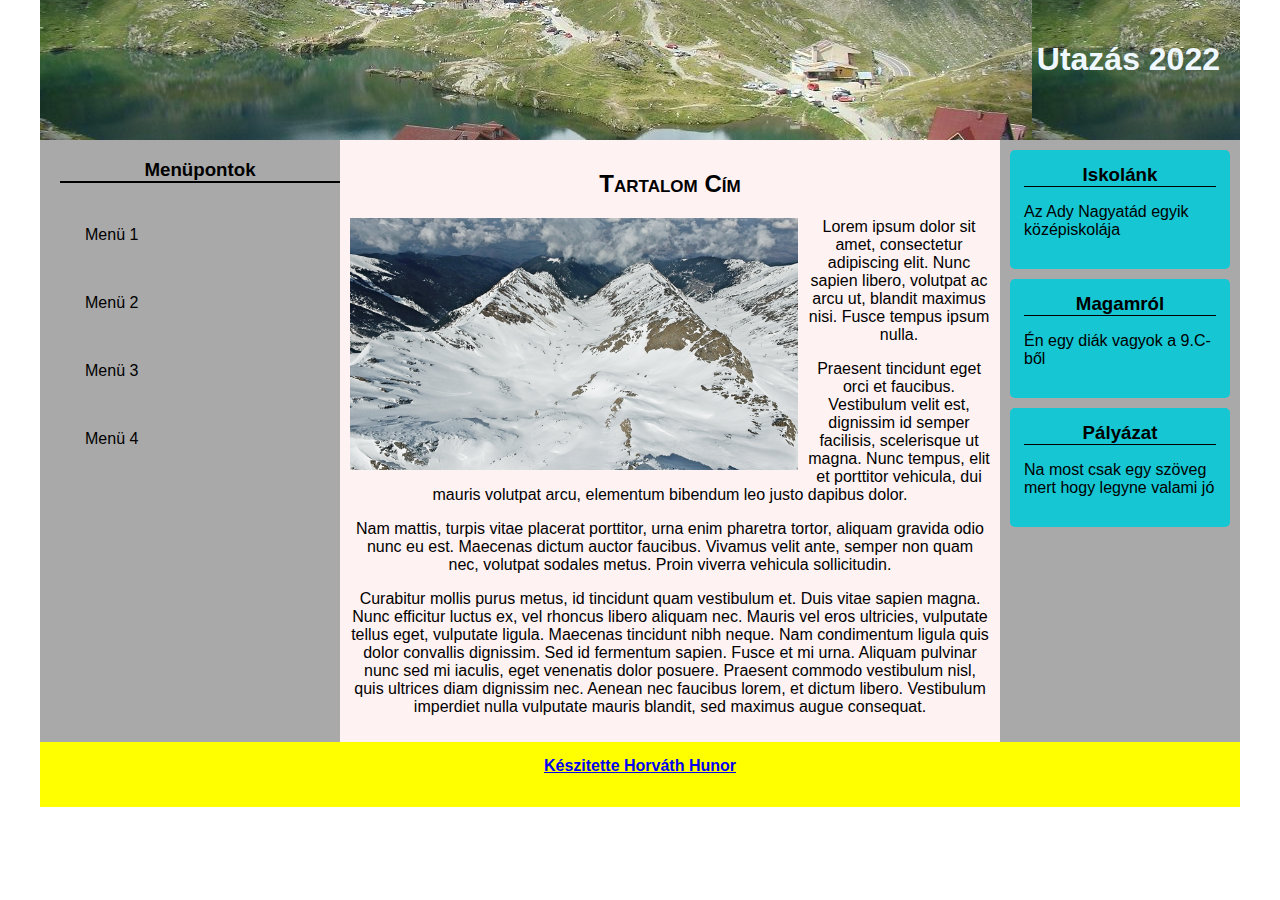
<file: index/Index.html>
<!DOCTYPE html>
<html>
    <head>
        <link rel="stylesheet" href="style.css">
        <meta name="viewport" content="width=device-width, initial-scale=1.0;">
    <body>
        <div id="grid-container">
            <header><h1>Utazás 2022</header></h1>
            <nav>
                <h3>Menüpontok</h3>
                <ul>
                    <a href="#"><li>Menü 1</li></a>
                    <a href="#"><li>Menü 2</li></a>
                    <a href="#"><li>Menü 3</li></a>
                    <a href="#"><li>Menü 4</li></a>
                </ul>
            </nav>
            <section class="jobbsav">
                <div class="infobox">
                    <h3>Iskolánk</h3>
                    <p>Az Ady Nagyatád egyik középiskolája</p>
                </div>
                <div class="infobox">
                    <h3>Magamról</h3>
                    <p>Én egy diák vagyok a 9.C-ből</p>
                </div>
                <div class="infobox">
                    <h3>Pályázat</h3>
                    <p>Na most csak egy szöveg mert hogy legyne valami jó</p>
                </div>
            </section>
            <section class="tartalom">
                <h2>Tartalom Cím</h2>
                <picture>
                        <source src="havas.jpg" media="(max-width: 600px)">
                        <source src="havas.jpg">
                        <img src="havas.jpg">
                </picture>
                <p>Lorem ipsum dolor sit amet, consectetur adipiscing elit. Nunc sapien libero, volutpat ac arcu ut, blandit maximus nisi. Fusce tempus ipsum nulla. </p>
                <p>Praesent tincidunt eget orci et faucibus. Vestibulum velit est, dignissim id semper facilisis, scelerisque ut magna. Nunc tempus, elit et porttitor vehicula, dui mauris volutpat arcu, elementum bibendum leo justo dapibus dolor.</p>
                <p> Nam mattis, turpis vitae placerat porttitor, urna enim pharetra tortor, aliquam gravida odio nunc eu est. Maecenas dictum auctor faucibus. Vivamus velit ante, semper non quam nec, volutpat sodales metus. Proin viverra vehicula sollicitudin.</p>
                <p>Curabitur mollis purus metus, id tincidunt quam vestibulum et. Duis vitae sapien magna. Nunc efficitur luctus ex, vel rhoncus libero aliquam nec. Mauris vel eros ultricies, vulputate tellus eget, vulputate ligula. Maecenas tincidunt nibh neque. Nam condimentum ligula quis dolor convallis dignissim. Sed id fermentum sapien. Fusce et mi urna. Aliquam pulvinar nunc sed mi iaculis, eget venenatis dolor posuere. Praesent commodo vestibulum nisl, quis ultrices diam dignissim nec. Aenean nec faucibus lorem, et dictum libero. Vestibulum imperdiet nulla vulputate mauris blandit, sed maximus augue consequat.</p>
            </section>    
            <footer><a href="file:///H:/l%C3%A9b%C3%A1r%20oliv%C3%A9r/sulishtml/iegn/ye.html" target="_blank"><b> Készitette Horváth Hunor</b></a></footer>
        </div>
    </body>
</html>
</file>
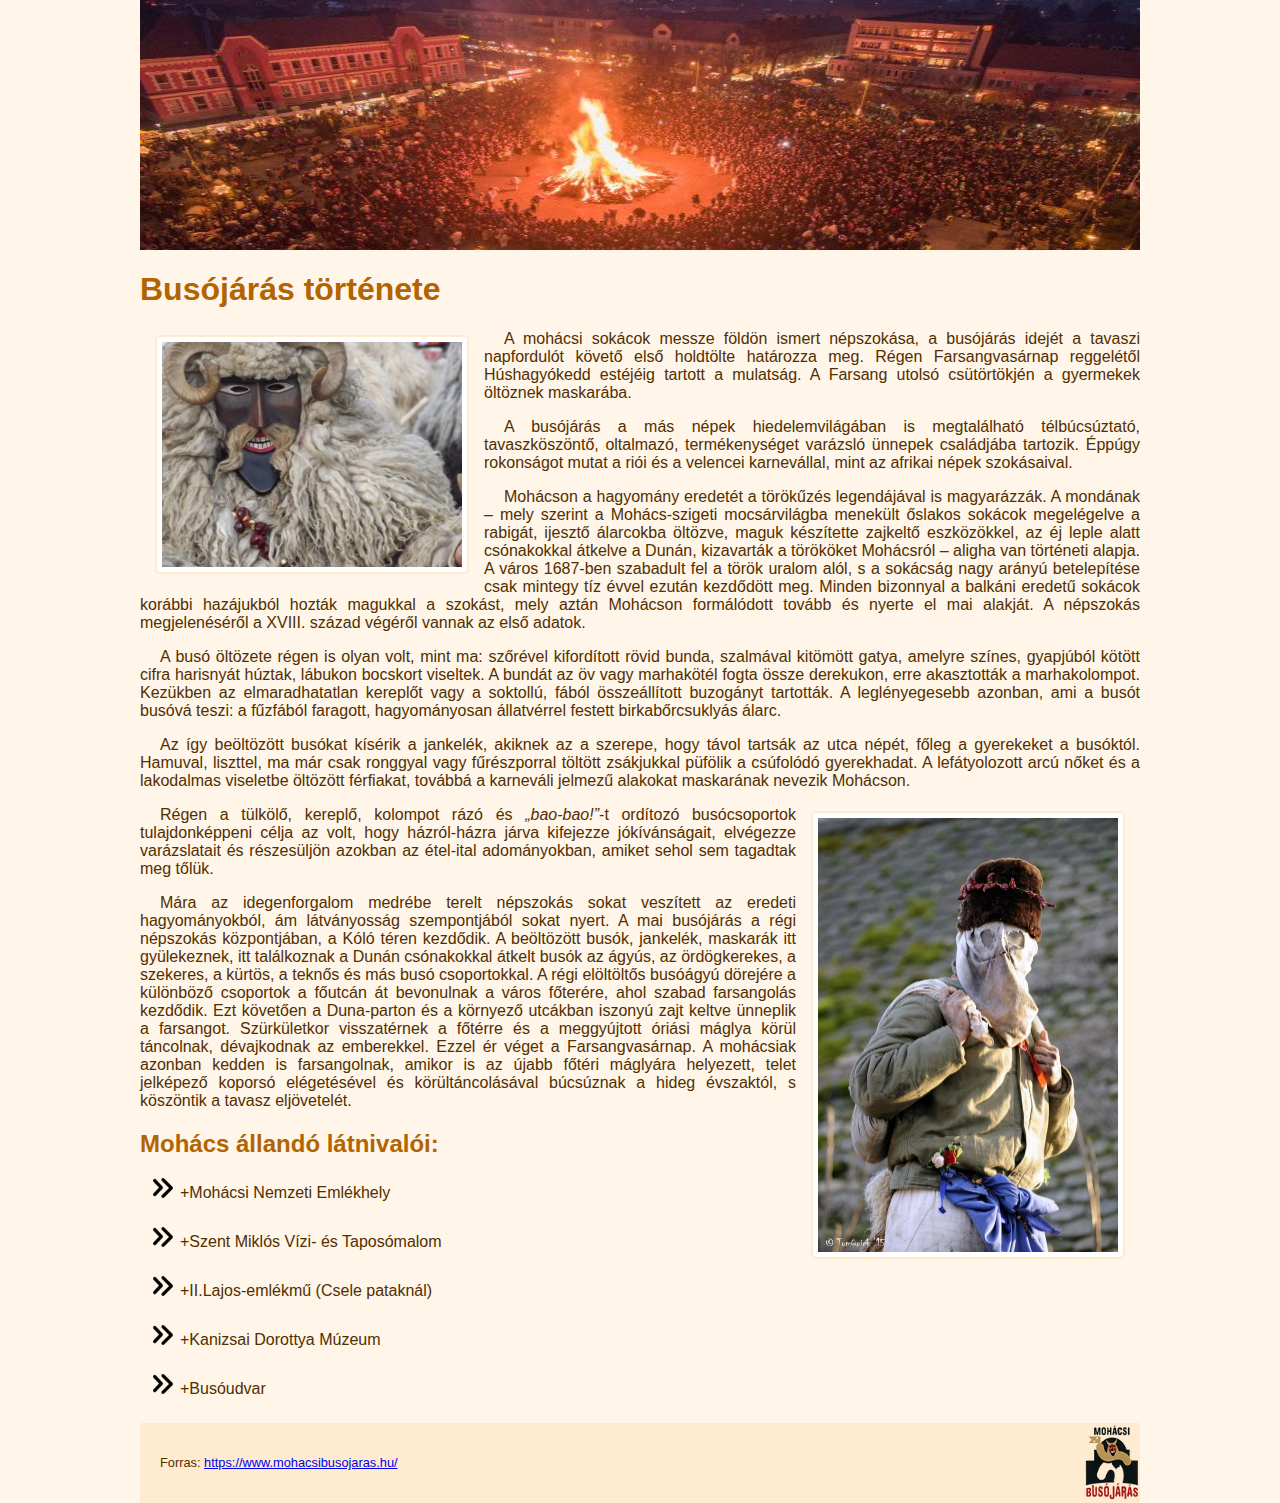
<file: busojaras/buso.html>
<!doctype html>
<html lang="hu">
    <head>
        <meta charset="utf8">
        <title>Busójárás</title>
        <link rel="stylesheet" href="buso.css">
    </head>
    <body>
        <header>

        </header>
        <section>
            <h1>Busójárás története</h1>
            <img src="buso.jpg" title="Egy busó" alt="Egy busó" class="balra">
            <p>A mohácsi sokácok messze földön ismert népszokása, a busójárás idejét a tavaszi napfordulót követő első holdtölte határozza meg. Régen Farsangvasárnap reggelétől Húshagyókedd estéjéig tartott a mulatság. A Farsang utolsó csütörtökjén a gyermekek öltöznek maskarába.</p>

            <p>A busójárás a más népek hiedelemvilágában is megtalálható télbúcsúztató, tavaszköszöntő, oltalmazó, termékenységet varázsló ünnepek családjába tartozik. Éppúgy rokonságot mutat a riói és a velencei karnevállal, mint az afrikai népek szokásaival.</p>

            <p>Mohácson a hagyomány eredetét a törökűzés legendájával is magyarázzák. A mondának – mely szerint a Mohács-szigeti mocsárvilágba menekült őslakos sokácok megelégelve a rabigát, ijesztő álarcokba öltözve, maguk készítette zajkeltő eszközökkel, az éj leple alatt csónakokkal átkelve a Dunán, kizavarták a törököket Mohácsról – aligha van történeti alapja. A város 1687-ben szabadult fel a török uralom alól, s a sokácság nagy arányú betelepítése csak mintegy tíz évvel ezután kezdődött meg. Minden bizonnyal a balkáni eredetű sokácok korábbi hazájukból hozták magukkal a szokást, mely aztán Mohácson formálódott tovább és nyerte el mai alakját. A népszokás megjelenéséről a XVIII. század végéről vannak az első adatok.</p>

            <p>A busó öltözete régen is olyan volt, mint ma: szőrével kifordított rövid bunda, szalmával kitömött gatya, amelyre színes, gyapjúból kötött cifra harisnyát húztak, lábukon bocskort viseltek. A bundát az öv vagy marhakötél fogta össze derekukon, erre akasztották a marhakolompot. Kezükben az elmaradhatatlan kereplőt vagy a soktollú, fából összeállított buzogányt tartották. A leglényegesebb azonban, ami a busót busóvá teszi: a fűzfából faragott, hagyományosan állatvérrel festett birkabőrcsuklyás álarc.</p>
            
            <p>Az így beöltözött busókat kísérik a jankelék, akiknek az a szerepe, hogy távol tartsák az utca népét, főleg a gyerekeket a busóktól. Hamuval, liszttel, ma már csak ronggyal vagy fűrészporral töltött zsákjukkal püfölik a csúfolódó gyerekhadat. A lefátyolozott arcú nőket és a lakodalmas viseletbe öltözött férfiakat, továbbá a karneváli jelmezű alakokat maskarának nevezik Mohácson.</p>
            <img src="jankele.jpg" title="Egy jankelet" alt="Egy jankelet" class="jobbra">
            <p>Régen a tülkölő, kereplő, kolompot rázó és <q>bao-bao!</q>-t ordítozó busócsoportok tulajdonképpeni célja az volt, hogy házról-házra járva kifejezze jókívánságait, elvégezze varázslatait és részesüljön azokban az étel-ital adományokban, amiket sehol sem tagadtak meg tőlük.</p>

            <p>Mára az idegenforgalom medrébe terelt népszokás sokat veszített az eredeti hagyományokból, ám látványosság szempontjából sokat nyert. A mai busójárás a régi népszokás központjában, a Kóló téren kezdődik. A beöltözött busók, jankelék, maskarák itt gyülekeznek, itt találkoznak a Dunán csónakokkal átkelt busók az ágyús, az ördögkerekes, a szekeres, a kürtös, a teknős és más busó csoportokkal. A régi elöltöltős busóágyú dörejére a különböző csoportok a főutcán át bevonulnak a város főterére, ahol szabad farsangolás kezdődik. Ezt követően a Duna-parton és a környező utcákban iszonyú zajt keltve ünneplik a farsangot. Szürkületkor visszatérnek a főtérre és a meggyújtott óriási máglya körül táncolnak, dévajkodnak az emberekkel. Ezzel ér véget a Farsangvasárnap. A mohácsiak azonban kedden is farsangolnak, amikor is az újabb főtéri máglyára helyezett, telet jelképező koporsó elégetésével és körültáncolásával búcsúznak a hideg évszaktól, s köszöntik a tavasz eljövetelét.</p>

            <h2>Mohács állandó látnivalói:</h2>
            <ul>
            <li>+Mohácsi Nemzeti Emlékhely</li>
            <li>+Szent Miklós Vízi- és Taposómalom</li>
            <li>+II.Lajos-emlékmű (Csele pataknál)</li>
            <li>+Kanizsai Dorottya Múzeum</li>
            <li>+Busóudvar</li>
            </ul>
          


        </section>
        <footer>
            <p>Forras: <a href="https://www.mohacsibusojaras.hu/" target="_blank">https://www.mohacsibusojaras.hu/</p></a>
        </footer>

    </body>
</file>
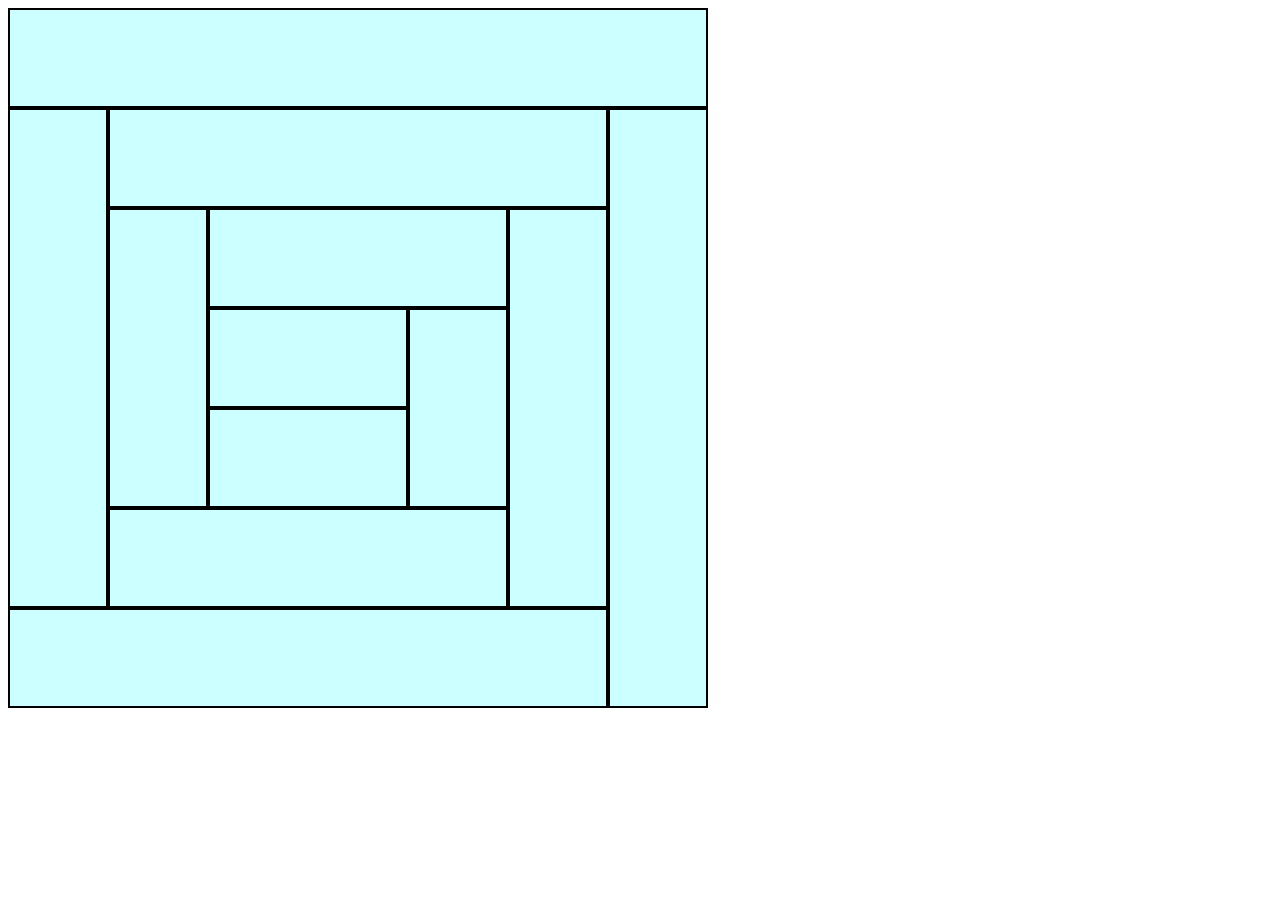
<file: grid/grid.html>
<!DOCTYPE html>
<html>
    <head>
        <link rel="stylesheet" href="grid.css">
        <title>Grid cuccos</title>
    </head>
    <body>
        <div id="grid-container">
            <div id="item1"></div>
            <div id="item2"></div>
            <div id="item3"></div>
            <div id="item4"></div>
            <div id="item5"></div>
            <div id="item6"></div>
            <div id="item7"></div>
            <div id="item8"></div>
            <div id="item9"></div>
            <div id="item10"></div>
            <div id="item11"></div>
            <div id="item12"></div>
        </div>
    </body>
</html>
</file>
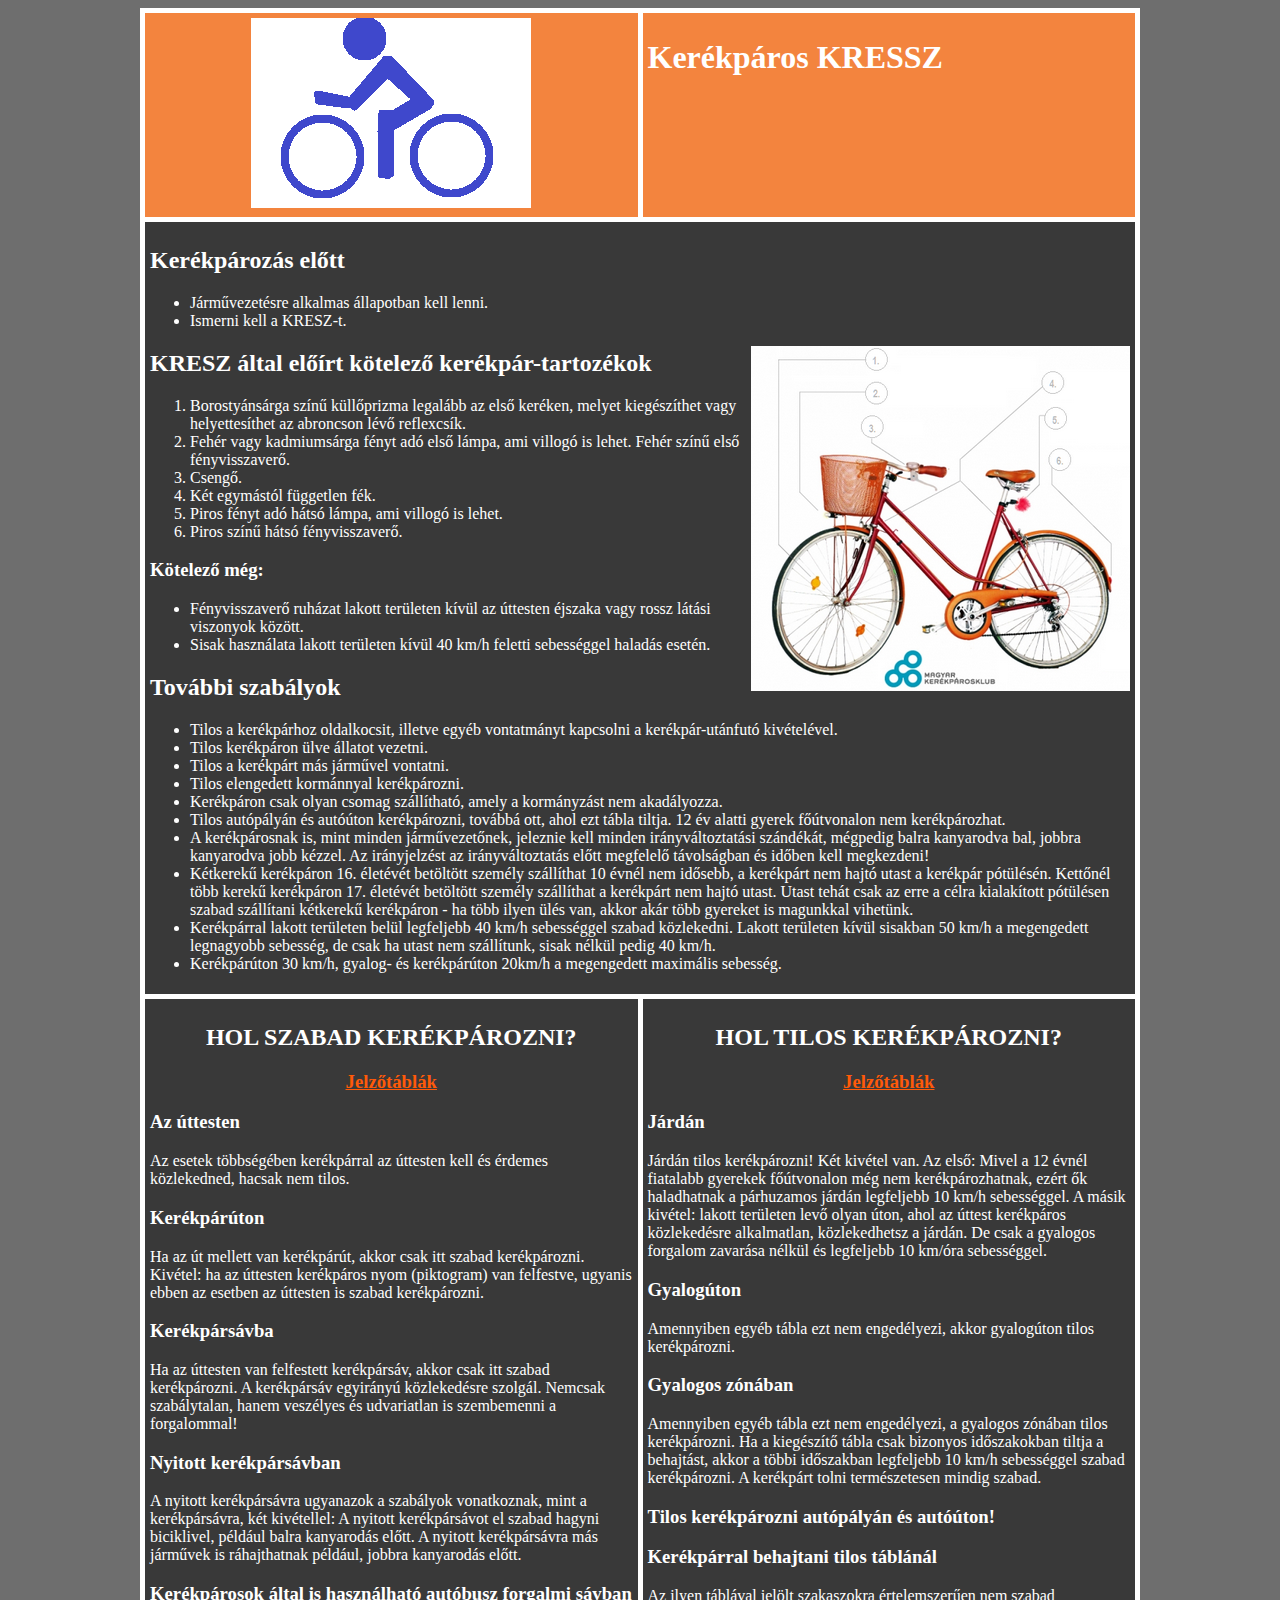
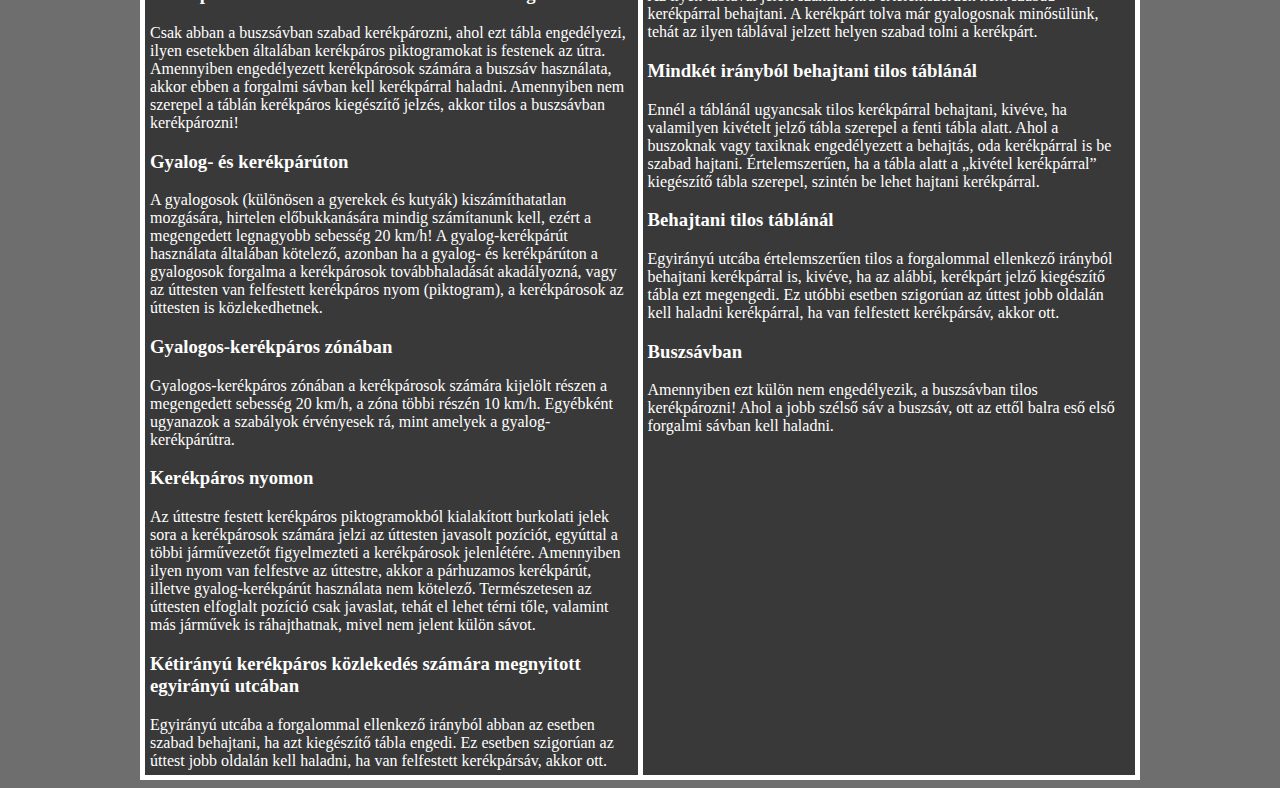
<file: kerékpárkressz/kerekparkressz.html>
<!DOCTYPE html>
<html>
    <head>
        <link rel="stylesheet" href="style.css">
        <title>Kerékpáros KRESSZ</title>
    </head>
    <body>
        <table id="main">
            <tr class="elsoSor">
                <td class="kozepre"><img src="potlogo.png"></td>
                <td><h1>Kerékpáros KRESSZ</h1></td>
            </tr>
            <tr><td colspan="2">
                <h2>Kerékpározás előtt</h2>
            <ul>
                <li>Járművezetésre alkalmas állapotban kell lenni.</li>
                <li>Ismerni kell a KRESZ-t.</li>
            </ul>
                <img src="kotelezok.png" class="jobbra">    
                <h2>KRESZ által előírt kötelező kerékpár-tartozékok</h2>
            <ol>    
                <li>Borostyánsárga színű küllőprizma legalább az első keréken, melyet kiegészíthet vagy helyettesíthet az abroncson lévő reflexcsík.</li>
                <li>Fehér vagy kadmiumsárga fényt adó első lámpa, ami villogó is lehet. Fehér színű első fényvisszaverő.</li>
                <li>Csengő.</li>
                <li>Két egymástól független fék.</li>
                <li>Piros fényt adó hátsó lámpa, ami villogó is lehet.</li>
                <li>Piros színű hátsó fényvisszaverő.</li>
            </ol>    
                <h3>Kötelező még:</h3>
            <ul>    
                <li>Fényvisszaverő ruházat lakott területen kívül az úttesten éjszaka vagy rossz látási viszonyok között.</li>
                <li>Sisak használata lakott területen kívül 40 km/h feletti sebességgel haladás esetén.</li>
            </ul>    
                <h2>További szabályok</h2>
            <ul>    
                <li>Tilos a kerékpárhoz oldalkocsit, illetve egyéb vontatmányt kapcsolni a kerékpár-utánfutó kivételével.</li>
                <li>Tilos kerékpáron ülve állatot vezetni.</li>
                <li>Tilos a kerékpárt más járművel vontatni.</li>
                <li>Tilos elengedett kormánnyal kerékpározni.</li>
                <li>Kerékpáron csak olyan csomag szállítható, amely a kormányzást nem akadályozza.</li>
                <li>Tilos autópályán és autóúton kerékpározni, továbbá ott, ahol ezt tábla tiltja. 12 év alatti gyerek főútvonalon nem kerékpározhat.</li>
                <li>A kerékpárosnak is, mint minden járművezetőnek, jeleznie kell minden irányváltoztatási szándékát, mégpedig balra kanyarodva bal, jobbra kanyarodva jobb kézzel. Az irányjelzést az irányváltoztatás előtt megfelelő távolságban és időben kell megkezdeni!</li>
                <li>Kétkerekű kerékpáron 16. életévét betöltött személy szállíthat 10 évnél nem idősebb, a kerékpárt nem hajtó utast a kerékpár pótülésén. Kettőnél több kerekű kerékpáron 17. életévét betöltött személy szállíthat a kerékpárt nem hajtó utast. Utast tehát csak az erre a célra kialakított pótülésen szabad szállítani kétkerekű kerékpáron - ha több ilyen ülés van, akkor akár több gyereket is magunkkal vihetünk.</li>
                <li>Kerékpárral lakott területen belül legfeljebb 40 km/h sebességgel szabad közlekedni. Lakott területen kívül sisakban 50 km/h a megengedett legnagyobb sebesség, de csak ha utast nem szállítunk, sisak nélkül pedig 40 km/h.</li>
                <li>Kerékpárúton 30 km/h, gyalog- és kerékpárúton 20km/h a megengedett maximális sebesség.</li>
            </ul>
                </td>
            </tr>   
            <tr>
                <td>
                    <h2 class="kozepre">HOL SZABAD KERÉKPÁROZNI?</h2> 
                    <a href="szabad.png" target="_blank" ><h3 class="kozepre">Jelzőtáblák</h3></a>
                    <h3>Az úttesten</h3>
                    Az esetek többségében kerékpárral az úttesten kell és érdemes közlekedned, hacsak nem tilos.
                    <h3>Kerékpárúton</h3>
                    Ha az út mellett van kerékpárút, akkor csak itt szabad kerékpározni. Kivétel: ha az úttesten kerékpáros nyom (piktogram) van felfestve, ugyanis ebben az esetben az úttesten is szabad kerékpározni.</h3>
                    <h3>Kerékpársávba</h3>
                    Ha az úttesten van felfestett kerékpársáv, akkor csak itt szabad kerékpározni.
                    A kerékpársáv egyirányú közlekedésre szolgál. Nemcsak szabálytalan, hanem veszélyes és udvariatlan is szembemenni a forgalommal!
                    <h3>Nyitott kerékpársávban</h3>
                    A nyitott kerékpársávra ugyanazok a szabályok vonatkoznak, mint a kerékpársávra, két kivétellel:
                    A nyitott kerékpársávot el szabad hagyni biciklivel, például balra kanyarodás előtt.
                    A nyitott kerékpársávra más járművek is ráhajthatnak például, jobbra kanyarodás előtt.
                    <h3>Kerékpárosok által is használható autóbusz forgalmi sávban</h3>
                    Csak abban a buszsávban szabad kerékpározni, ahol ezt tábla engedélyezi, ilyen esetekben általában kerékpáros piktogramokat is festenek az útra. Amennyiben engedélyezett kerékpárosok számára a buszsáv használata, akkor ebben a forgalmi sávban kell kerékpárral haladni. Amennyiben nem szerepel a táblán kerékpáros kiegészítő jelzés, akkor tilos a buszsávban kerékpározni!
                    <h3>Gyalog- és kerékpárúton</h3>
                    A gyalogosok (különösen a gyerekek és kutyák) kiszámíthatatlan mozgására, hirtelen előbukkanására mindig számítanunk kell, ezért a megengedett legnagyobb sebesség 20 km/h!
                    A gyalog-kerékpárút használata általában kötelező, azonban ha a gyalog- és kerékpárúton a gyalogosok forgalma a kerékpárosok továbbhaladását akadályozná, vagy az úttesten van felfestett kerékpáros nyom (piktogram), a kerékpárosok az úttesten is közlekedhetnek.
                    <h3>Gyalogos-kerékpáros zónában</h3>
                    Gyalogos-kerékpáros zónában a kerékpárosok számára kijelölt részen a megengedett sebesség 20 km/h, a zóna többi részén 10 km/h. Egyébként ugyanazok a szabályok érvényesek rá, mint amelyek a gyalog-kerékpárútra.
                    <h3>Kerékpáros nyomon</h3>
                    Az úttestre festett kerékpáros piktogramokból kialakított burkolati jelek sora a kerékpárosok számára jelzi az úttesten javasolt pozíciót, egyúttal a többi járművezetőt figyelmezteti a kerékpárosok jelenlétére. Amennyiben ilyen nyom van felfestve az úttestre, akkor a párhuzamos kerékpárút, illetve gyalog-kerékpárút használata nem kötelező.
                    Természetesen az úttesten elfoglalt pozíció csak javaslat, tehát el lehet térni tőle, valamint más járművek is ráhajthatnak, mivel nem jelent külön sávot.
                    <h3>Kétirányú kerékpáros közlekedés számára megnyitott egyirányú utcában</h3>
                    Egyirányú utcába a forgalommal ellenkező irányból abban az esetben szabad behajtani, ha azt kiegészítő tábla engedi. Ez esetben szigorúan az úttest jobb oldalán kell haladni, ha van felfestett kerékpársáv, akkor ott.   
                </td>
                <td>
                    <h2 class="kozepre">HOL TILOS KERÉKPÁROZNI?</h2>
                    <a href="tilos.png" target="_blank" ><h3 class="kozepre">Jelzőtáblák</h3></a>
                    <h3>Járdán</h3>
                    Járdán tilos kerékpározni!
                    Két kivétel van.
                    Az első: Mivel a 12 évnél fiatalabb gyerekek főútvonalon még nem kerékpározhatnak, ezért ők haladhatnak a párhuzamos járdán legfeljebb 10 km/h sebességgel. A másik kivétel: lakott területen levő olyan úton, ahol az úttest kerékpáros közlekedésre alkalmatlan, közlekedhetsz a járdán. De csak a gyalogos forgalom zavarása nélkül és legfeljebb 10 km/óra sebességgel.
                    <h3>Gyalogúton</h3>
                    Amennyiben egyéb tábla ezt nem engedélyezi, akkor gyalogúton tilos kerékpározni.
                    <h3>Gyalogos zónában</h3>
                    Amennyiben egyéb tábla ezt nem engedélyezi, a gyalogos zónában tilos kerékpározni. Ha a kiegészítő tábla csak bizonyos időszakokban tiltja a behajtást, akkor a többi időszakban legfeljebb 10 km/h sebességgel szabad kerékpározni. A kerékpárt tolni természetesen mindig szabad.
                    <h3>Tilos kerékpározni autópályán és autóúton!</h3>
                    <h3>Kerékpárral behajtani tilos táblánál</h3>
                    Az ilyen táblával jelölt szakaszokra értelemszerűen nem szabad kerékpárral behajtani. A kerékpárt tolva már gyalogosnak minősülünk, tehát az ilyen táblával jelzett helyen szabad tolni a kerékpárt.
                    <h3>Mindkét irányból behajtani tilos táblánál</h3>
                    Ennél a táblánál ugyancsak tilos kerékpárral behajtani, kivéve, ha valamilyen kivételt jelző tábla szerepel a fenti tábla alatt.
                    Ahol a buszoknak vagy taxiknak engedélyezett a behajtás, oda kerékpárral is be szabad hajtani. Értelemszerűen, ha a tábla alatt a „kivétel kerékpárral” kiegészítő tábla szerepel, szintén be lehet hajtani kerékpárral.
                    <h3>Behajtani tilos táblánál</h3>
                    Egyirányú utcába értelemszerűen tilos a forgalommal ellenkező irányból behajtani kerékpárral is, kivéve, ha az alábbi, kerékpárt jelző kiegészítő tábla ezt megengedi. Ez utóbbi esetben szigorúan az úttest jobb oldalán kell haladni kerékpárral, ha van felfestett kerékpársáv, akkor ott.
                    <h3>Buszsávban</h3>
                    Amennyiben ezt külön nem engedélyezik, a buszsávban tilos kerékpározni! Ahol a jobb szélső sáv a buszsáv, ott az ettől balra eső első forgalmi sávban kell haladni.
                </td>
            </tr>
          
        </table>
    </body>
</html>
</file>
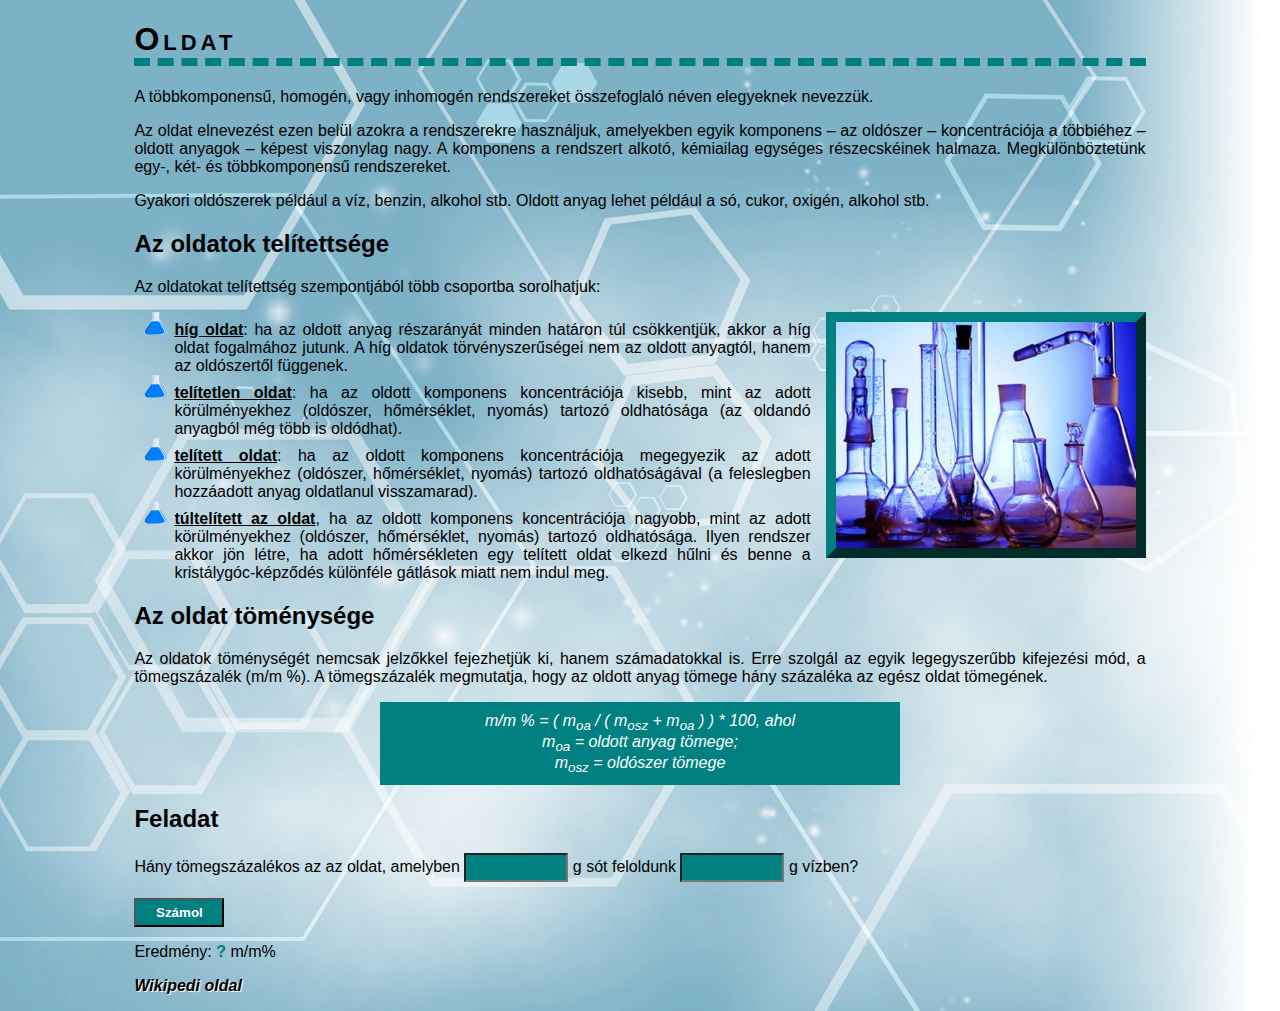
<file: oldatok/oldat.html>
<!doctype html>
<html lang="HU">

<head>
	<meta charset="utf-8" />
	<link rel="stylesheet" href="oldat.css">
	<title>Oldat</title>
</head>

<body>
	<script>
		function szamol()
		{
			let anyag=document.getElementById("oldottAnyag").value*1;
			let szer=document.getElementById("oldoSzer").value*1;
			let eredmeny=( anyag / (anyag+szer) )*100;
			document.getElementById("megoldas").innerHTML=eredmeny;
		}
	</script>
	<div id="tartalom">
		<h1>Oldat</h1>
		<p>A többkomponensű, homogén, vagy inhomogén rendszereket összefoglaló néven elegyeknek nevezzük.</p>
		<p>Az oldat elnevezést ezen belül azokra a rendszerekre használjuk, amelyekben egyik komponens – az oldószer – koncentrációja a többiéhez – oldott anyagok – képest viszonylag nagy. A komponens a rendszert alkotó, kémiailag egységes részecskéinek halmaza. Megkülönböztetünk egy-, két- és többkomponensű rendszereket.</p>
		<p>Gyakori oldószerek például a víz, benzin, alkohol stb. Oldott anyag lehet például a só, cukor, oxigén, alkohol stb.</p>


		<h2>Az oldatok telítettsége</h2>
		<p>Az oldatokat telítettség szempontjából több csoportba sorolhatjuk:</p>
		<img src="oldat.jpg" alt="Kémcsövek, lombikok" title="Kémcsövek, lombikok" id="kep">
		<ul>
		<li><span class="oldat">híg oldat</span>: ha az oldott anyag részarányát minden határon túl csökkentjük, akkor a híg oldat fogalmához jutunk. A híg oldatok törvényszerűségei nem az oldott anyagtól, hanem az oldószertől függenek.</li>
		<li><span class="oldat">telítetlen oldat</span>: ha az oldott komponens koncentrációja kisebb, mint az adott körülményekhez (oldószer, hőmérséklet, nyomás) tartozó oldhatósága (az oldandó anyagból még több is oldódhat).</li>
		<li><span class="oldat">telített oldat</span>: ha az oldott komponens koncentrációja megegyezik az adott körülményekhez	(oldószer, hőmérséklet, nyomás) tartozó oldhatóságával (a feleslegben hozzáadott anyag oldatlanul visszamarad).</li>
		<li><span class="oldat">túltelített az oldat</span>, ha az oldott komponens koncentrációja nagyobb, mint az adott körülményekhez (oldószer, hőmérséklet, nyomás) tartozó oldhatósága. Ilyen rendszer akkor jön létre, ha adott hőmérsékleten egy telített oldat elkezd hűlni és benne a kristálygóc-képződés különféle gátlások miatt nem indul meg.</li>
		</ul>

		<h2>Az oldat töménysége</h2>
		<p>Az oldatok töménységét nemcsak jelzőkkel fejezhetjük ki, hanem számadatokkal is. Erre szolgál az egyik legegyszerűbb kifejezési mód, a tömegszázalék (m/m %). A tömegszázalék megmutatja, hogy az oldott anyag tömege hány százaléka az egész oldat tömegének.</p>
		<p id="keplet">m/m % = ( m<sub>oa</sub> / ( m<sub>osz</sub> + m<sub>oa</sub> ) ) * 100, ahol <br>m<sub>oa</sub> = oldott anyag tömege; <br>m<sub>osz</sub> = oldószer tömege</p>


		<h2>Feladat</h2>
		<p>Hány tömegszázalékos az az oldat, amelyben <input type="number" min="0" id="oldottAnyag"> g sót feloldunk <input type="number" min="0" id="oldoSzer"> g vízben?</p>
		<input type="button" value="Számol" onclick="szamol()">
		<p>Eredmény: <span id="megoldas">?</span> m/m%</p>


		<p><a href="https://hu.wikipedia.org/wiki/Oldat" target="_blank" id="forras"> Wikipedi oldal</a></p>
	</div>
</body>

</html>
</file>
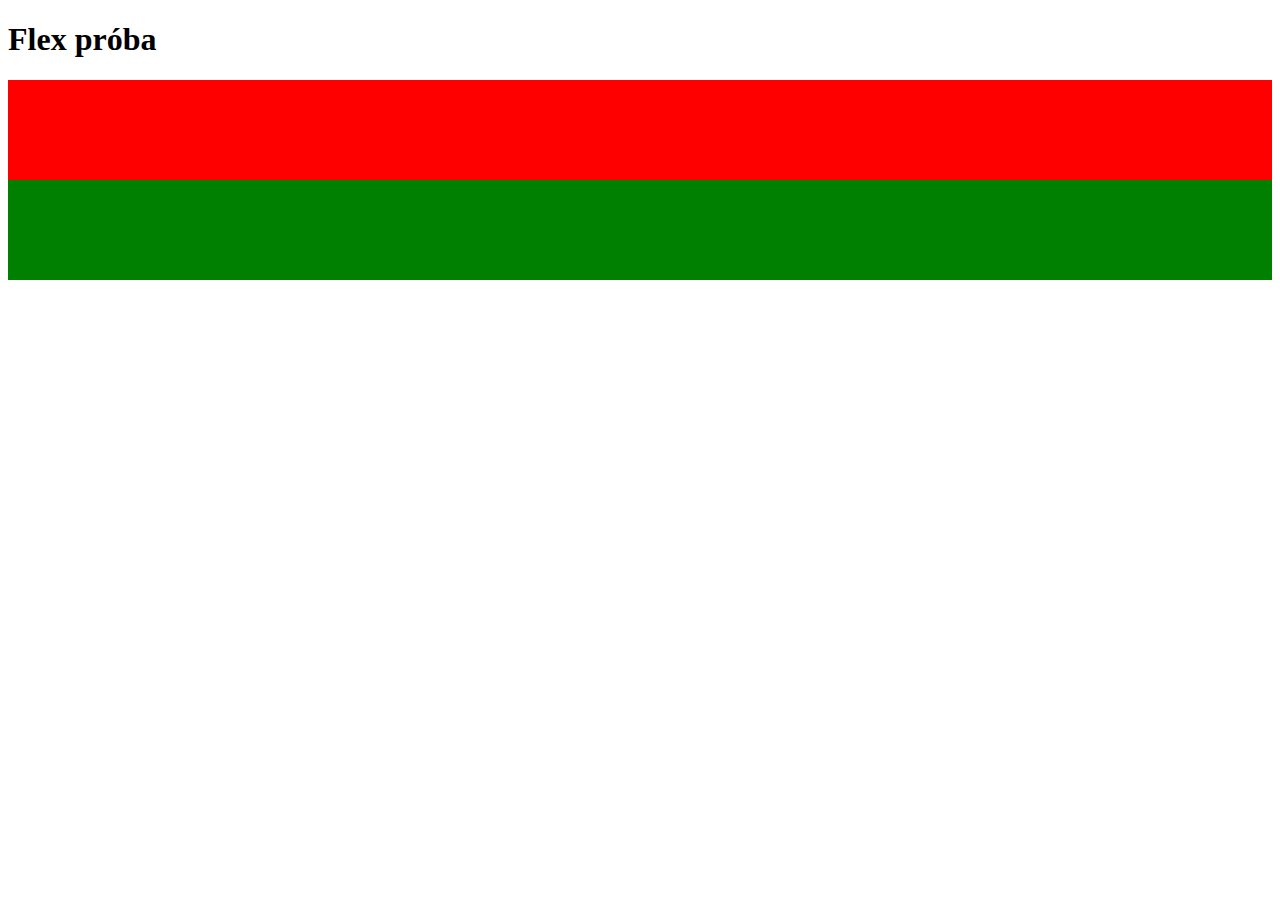
<file: sakktabla/flex.html.html>
<!doctype html>
    <html>
        <head>
            <style>
                .piros, .zold, .feher
                {
                    min-width: 100px;
                    min-height: 100px;
                }
                .piros{
                    background-color: red;
                }
                .zold{
                    background-color: green;
                }
                .feher{
                    background-color: white;
                }
            </style>
            <body>
                <h1>Flex próba</h1>
                <div id="zaszlo">
                    <div class="piros"></div>
                    <div class="zold"></div>
                    <div class="feher"></div>
                </div>
            </body>
        </head>
    </html>
</file>
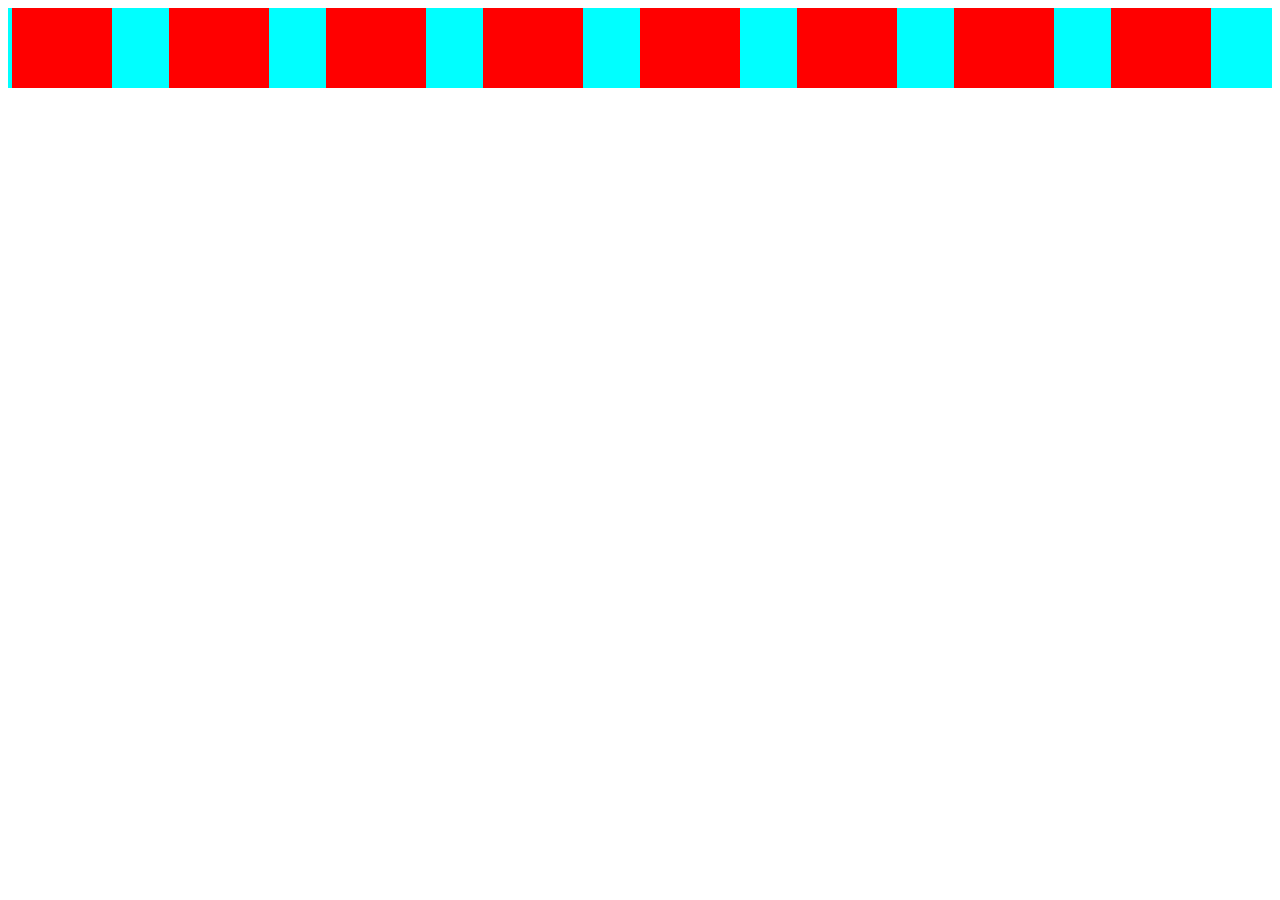
<file: sakktabla/sakktabla.html>
<!doctype html>
    <html>
        <head>
            <style>
                #tabla
                {
                    background-color: aqua;
                }
                .oszlop
                {
                    flex: 25%;
                    max-width: 25%;
                }
                .sor
                {
                    display: flex;
                    flex-wrap: nowrap;
                    padding: 0 4px;
                }
                .cella
                {
                    height: 10px;
                    width: 100px;
                    background-color: red;
                }
            </style>
            <body>
                <div id="tabla">
                <div class="sor">
                    <div class="oszlop">
                        <div class="cella"></div>
                        <div class="cella"></div>
                        <div class="cella"></div>
                        <div class="cella"></div>
                        <div class="cella"></div>
                        <div class="cella"></div>
                        <div class="cella"></div>
                        <div class="cella"></div>
                    </div>
                    <div class="oszlop">
                        <div class="cella"></div>
                        <div class="cella"></div>
                        <div class="cella"></div>
                        <div class="cella"></div>
                        <div class="cella"></div>
                        <div class="cella"></div>
                        <div class="cella"></div>
                        <div class="cella"></div>
                    </div>
                    <div class="oszlop">
                        <div class="cella"></div>
                        <div class="cella"></div>
                        <div class="cella"></div>
                        <div class="cella"></div>
                        <div class="cella"></div>
                        <div class="cella"></div>
                        <div class="cella"></div>
                        <div class="cella"></div>
                    </div> 
                    <div class="oszlop">
                        <div class="cella"></div>
                        <div class="cella"></div>
                        <div class="cella"></div>
                        <div class="cella"></div>
                        <div class="cella"></div>
                        <div class="cella"></div>
                        <div class="cella"></div>
                        <div class="cella"></div>
                        </div>
                        <div class="oszlop">
                            <div class="cella"></div>
                            <div class="cella"></div>
                            <div class="cella"></div>
                            <div class="cella"></div>
                            <div class="cella"></div>
                            <div class="cella"></div>
                            <div class="cella"></div>
                            <div class="cella"></div>
                        </div>
                        <div class="oszlop">
                            <div class="cella"></div>
                            <div class="cella"></div>
                            <div class="cella"></div>
                            <div class="cella"></div>
                            <div class="cella"></div>
                            <div class="cella"></div>
                            <div class="cella"></div>
                            <div class="cella"></div>
                        </div>
                        <div class="oszlop">
                            <div class="cella"></div>
                            <div class="cella"></div>
                            <div class="cella"></div>
                            <div class="cella"></div>
                            <div class="cella"></div>
                            <div class="cella"></div>
                            <div class="cella"></div>
                            <div class="cella"></div>
                        </div>
                        <div class="oszlop">
                            <div class="cella"></div>
                            <div class="cella"></div>
                            <div class="cella"></div>
                            <div class="cella"></div>
                            <div class="cella"></div>
                            <div class="cella"></div>
                            <div class="cella"></div>
                            <div class="cella"></div>
                        </div>
                    </div>
                </div>
            </div>
            </body>
        </head>
    </html>
</file>
<file: index/style.css>
*
{
    font-family: Verdana, Geneva, Tahoma, sans-serif;
}
body{
    margin: 0;
}
header{
    height: 100px;
    padding: 20px;
    text-align: right;
    background-image: url(hav.jpg);
    background-position-y: -250px;
    color: aliceblue;
}
nav{
    color: black;
    padding-left: 20px;

}
nav a 
{
    color: black;
    text-decoration: none;
}
nav li {
    list-style-type: none;
    padding: 25px;
}
nav ul{
    padding: 0;
}
nav a:hover li{
    color: rgb(92, 35, 66);
    background-color: white
}
footer{
    text-align: center;
    min-height: 50px;
    padding-top: 15px;
}
.infobox{
    border: solid 4px rgba(71, 66, 66, 0);
    background-color: rgb(22, 198, 211);
    margin: 10px;
    padding: 10px;
    border-radius: 5px;
}    
.infobox h3{
    border-bottom: 1px solid;
    margin: 0;
    text-align: center;
    
}
footer{
    color: rgb(25, 219, 145);
    text-decoration: underline;
}
nav h3{
    border-bottom: solid 2px black;
    text-align: center;
}
.tartalom{
    padding: 10px;
    text-align: center;
}
.tartalom h2{
    font-family: 'Franklin Gothic Medium', 'Arial Narrow', Arial, sans-serif;
    font-variant: small-caps;
}
.tartalom picture *{
    max-width: 70%;
    float: left;
    margin-right: 10px;
}



header{background-color: antiquewhite;}
nav{background-color: darkgray;}
.jobbsav{background-color: darkgray;}
.tartalom{ background-color: rgb(255, 242, 242);}
footer{background-color: chocolate;}

#grid-container
{
    display: grid;
    grid-template-columns: auto;

}
/*mobil*/


/*tablet*/
@media only screen and (min-width:600px)
{
    footer{background-color: yellow;}}
    #grid-container{ grid-template-columns: 25% 75%;}
    header{grid-column: 1 / 3;}
    nav{ grid-column: 1;}
    .jobbsav{grid-column: 1;}
    .tartalom{grid-column: 2; grid-row: 2 / 4;}
    footer{grid-column: 1 / 3;}

/*monitor*/
@media only screen and (min-width:1200px)
{
    #grid-container
{   
    width: 1200px;
    grid-template-columns: 25% 55% 20%;
    margin: auto;

}
    footer{background-color:yellow;}
    
    header{grid-column: 1 / 4;}
    nav{ grid-column: 1;}
    .jobbsav{grid-column: 3;}
    .tartalom{grid-column: 2; grid-row: 2;}
    footer{grid-column: 1 / 4;}
    
}
</file>
<file: busojaras/buso.css>
body {
	font-family: Arial, sans-serif;
	margin: auto;
	width: 85%;
	max-width: 1000px;
	text-align: justify;
	color: #522F00;
	background-color:  #FFF5E8;
}

p:first-letter {
	margin-left: 20px;
}

header {
	background-image: url('maglya.jpg');
	background-repeat: no-repeat;
	background-size: 100% 100%;
	height: 250px; 
}

h1, h2
{
	color: #B16400;
}

img {
	border: 2px solid #FFEBD0;
	border-radius: 5px;
	padding: 5px;
	margin: 5px 15px;
	width: 15em; 
	background-color: white;
	min-width: 300px;
}

.balra {
	float: left;
}


q {
	font-style: italic;
}

li {
	margin-bottom: 25px;
	list-style-image: url(jel.png);
}

footer{
	background-color: #FFEBD0;
	background-image: url('buso_logo.png');
	background-repeat: no-repeat;
	background-position: right center;
	background-size: 55px; 
	height: 60px;
	padding-top: 20px;
	margin-bottom: 0px;
	font-size: 0.8em;
}

a {

}

@media screen and (max-width:600px) {
  .balra, .jobbra {
	float: none;
    display: block;
    margin-left: auto;
    margin-right: auto;
  }
}
  .jobbra
  {
	  float: right;
  }
</file>
<file: grid/grid.css>
#grid-container
{
    display: grid;
    grid-template-columns: 100px 100px 100px 100px 100px 100px 100px;
    background-color:rgb(204,255,255);
    height: 700px;
    width: 700px;
}
#grid-container > div
{
    border: solid 2px black;
}
#item1
{
    grid-area: 1/1/1/8;
}
#item2
{
    grid-area: 2/7/8/8;
}
#item3
{
    grid-area: 7/1/8/7;
}
#item4
{
    grid-area: 2/1/7/1;
}
#item5
{
    grid-area: 2/2/2/7;
}
#item6{
    grid-area: 3/6/7/6;
}
#item7
{
    grid-area: 7/2/6/6;
}
#item8
{
    grid-area: 3/2/6/3;
}
#item9
{
    grid-area: 4/3/3/6;
}
#item10
{
    grid-area: 4/5/6/6;
}
#item11
{
    grid-area: 5/3/6/5;
}
#item12
{
    grid-area: 4/3/5/5;
}
</file>
<file: kerékpárkressz/style.css>
body
{
    background-color: #6e6e6e;
    color: white;
    }
    a
    {
       color: #FF5A09;
    }
    #main
    {
        border-style: none;   
        margin:auto;
        border-spacing: 5px;
        background-color: white;
        width: 1000px;
    }
    #main td
    {
        width: 50%;
        padding: 5px;
        text-align: left;
        vertical-align: top;
    }
    #main tr 
    {
        background-color: #393939;
    }
    #main tr.elsoSor
    {
        text-align: center;
        vertical-align: middle;
        background-color: #f3843e;
    }
    .kozepre
    {
        text-align: center !important;
    }
    .jobbra
    {
        float: right;
    }
</file>
<file: oldatok/oldat.css>
body {
	background-size: cover;
	font-family: sans-serif;
	background-image: url(minta.jpg);
}

#tartalom {
	width: 80%;
	margin: auto;
}

h1 {
	border-bottom: 8px dashed teal;
	font-variant: small-caps;
	letter-spacing: 3pt;
}

p,
li {
	text-align: justify;
	list-style-image:url(lombik.png)
}

#kep {
	border: 10px outset teal;
	float: right;
	margin-left: 15px;
}

#keplet {
	width: 500px;
	margin: auto;
	padding: 10px;
	background-color: teal;
	color: white;
	text-align: center;
	font-style: italic;
}

input {
	background-color: teal;
	color: white;
	font-weight: bold;
	font-family: sans-serif;
	padding: 5px;
	width: 90px;
}

#megoldas {
	font-weight: bold;
	color: teal;
		
}

#forras 
{
	font-weight:bold;
	text-align: right;
	font-style: italic;
}

a {
	text-decoration: none;
	color: black;
	text-shadow: 1px 1px 0px white;
}
.oldat
{
	font-weight: bold;
	text-decoration: underline;
}
</file>
